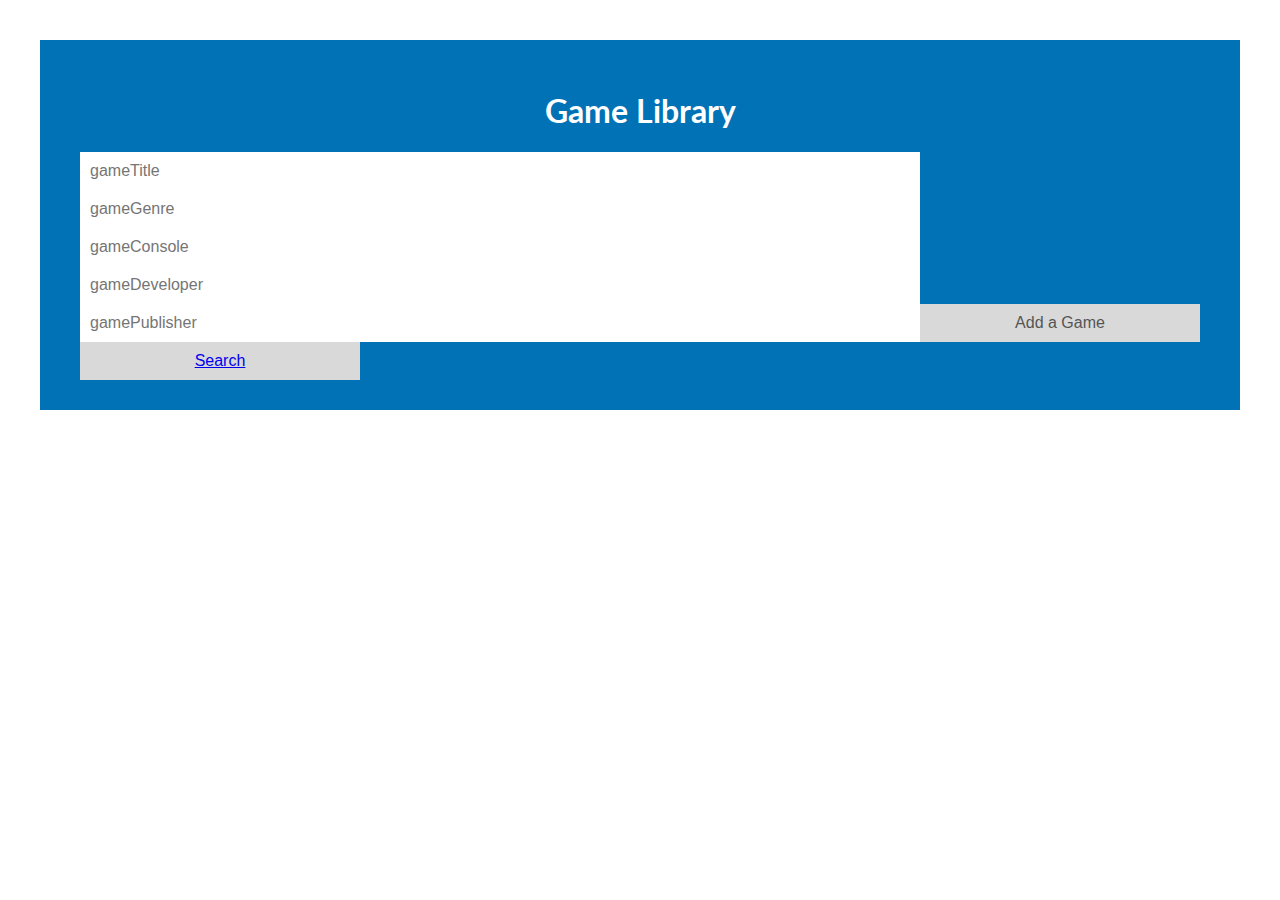
<file: FINALPROJ/wwwroot/index.html>
<!DOCTYPE html>
<html>
<head>
    <meta charset="UTF-8">
    <meta http-equiv="X-UA-Compatible" content="IE=edge">
    <meta name="viewport" content="width=device-width, initial-scale=1.0">
    <title>Game Library App</title>
    <link rel="stylesheet" href="css/site.css" />
</head>
<body>
    <div class="container">
        <div id="myDiv" class="header">
            <h1> Game Library</h1>
            <form>
                <input type="text" id="gameName" placeholder="gameTitle">
                <input type="text" id="gameGenre" placeholder="gameGenre">
                <input type="text" id="gameConsole" placeholder="gameConsole">
                <input type="text" id="gameDevelopers" placeholder="gameDeveloper">
                <input type="text" id="gamePublishers" placeholder="gamePublisher">
                
                <button id="add-button" class="addBtn">Add a Game</button>

            </form>
            <button class="addBtn">
                <a href ="search.html">Search</a>
            </button>
            
            
        </div>
        <div id="gameDiv">

        </div>
        

    </div>
    <script src="js/site.js"></script>
</body>
</html>
</file>
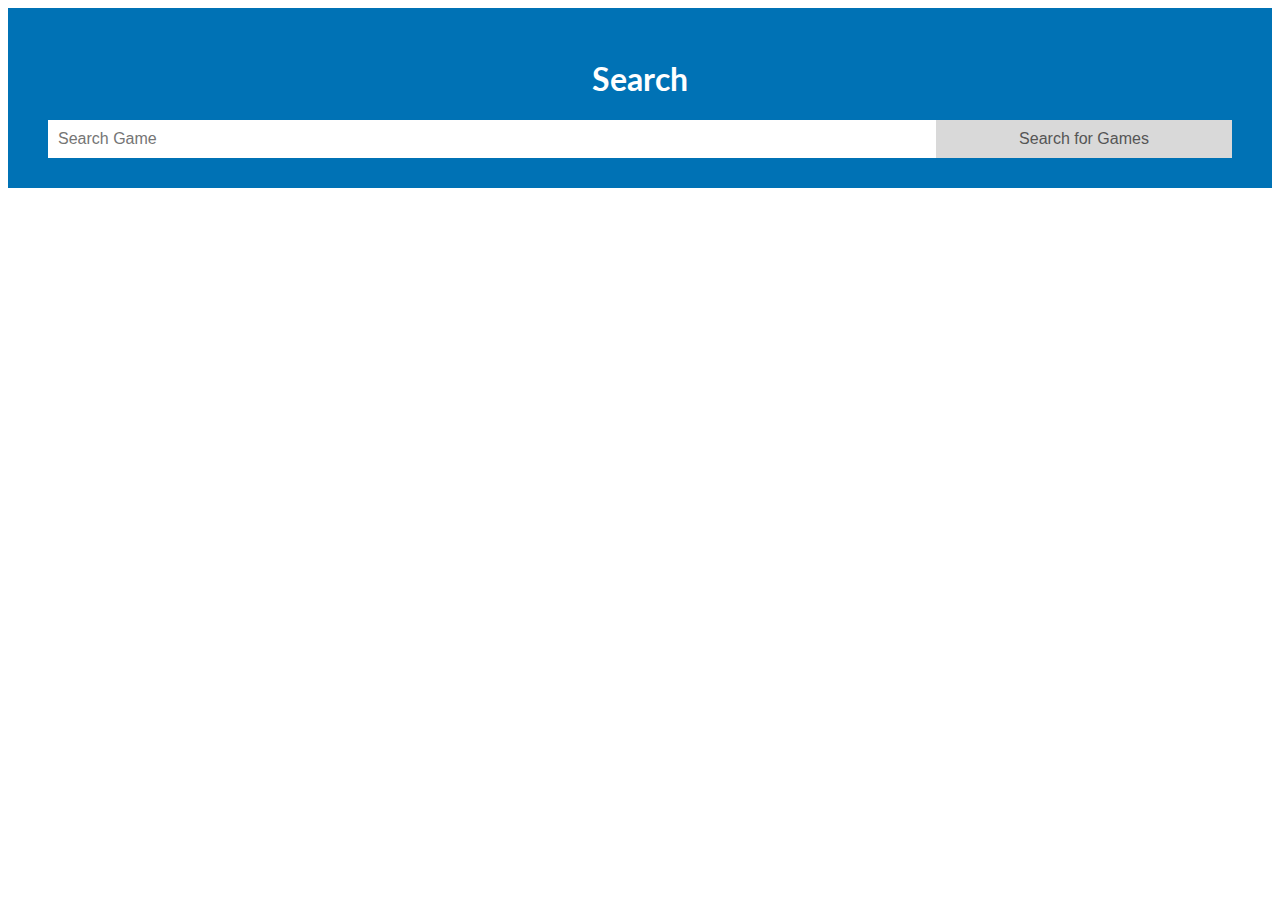
<file: FINALPROJ/wwwroot/search.html>
<!DOCTYPE html>
<html>
<head>
    <meta charset="UTF-8">
    <meta http-equiv="X-UA-Compatible" content="IE=edge">
    <meta name="viewport" content="width=device-width, initial-scale=1.0">
    <title>Game Library App</title>
    <link rel="stylesheet" href="css/site.css" />
</head>
<body>
    <div class="header">
        <h1>Search</h1>
        <input type="text" id="searchGame" placeholder="Search Game">
        <button id="search-button" class="addBtn">Search for Games</button>
    </div>
    
    <div id="searchDiv">

    </div>

    <script src="js/site.js"></script>
</body>
</file>
<file: FINALPROJ/wwwroot/css/site.css>
@import url('https://fonts.googleapis.com/css2?family=Lato&family=Open+Sans&family=Roboto&display=swap');


/* Include the padding and border in an element's total width and height */
* {
    box-sizing: border-box;
  }

  body {
    font-family: 'Lato', sans-serif;
}
  
  .container {
      margin: 40px auto;
      max-width: 1200px;
  }

  ul {
    margin: 0;
    padding: 0;
    list-style: none;
  }
  
  /* Style the list items */
  ul li {
    cursor: pointer;
    position: relative;
    padding: 12px 8px 12px 40px;
    background: #eee;
    font-size: 18px;
    transition: 0.2s;
  
    /* make the list items unselectable */
    -webkit-user-select: none;
    -moz-user-select: none;
    -ms-user-select: none;
    user-select: none;
  }
  
  /* Set all odd list items to a different color (zebra-stripes) */
  ul li:nth-child(odd) {
    background: #f9f9f9;
  }
  
  /* Darker background-color on hover */
  ul li:hover {
    background: #ddd;
  }
  
  /* When clicked on, add a background color and strike out text */
  ul li.checked {
    background: #888;
    color: #fff;
    text-decoration: line-through;
  }
  
  /* Add a "checked" mark when clicked on */
  ul li.checked::before {
    content: '';
    position: absolute;
    border-color: #fff;
    border-style: solid;
    border-width: 0 2px 2px 0;
    top: 10px;
    left: 16px;
    transform: rotate(45deg);
    height: 15px;
    width: 7px;
  }
  
  /* Style the close button */
  .close {
    position: absolute;
    right: 0;
    top: 0;
    padding: 12px 16px 12px 16px; 
  }
  
  .close:hover {
    background-color: #0072B5;
    color: white;
  }
  
  /* Style the header */
  .header {
    background-color: #0072B5;
    padding: 30px 40px;
    color: white;
    text-align: center;
  }
  
  /* Clear floats after the header */
  .header:after {
    content: "";
    display: table;
    clear: both;
  }
  
  /* Style the input */
  input {
    margin: 0;
    border: none;
    border-radius: 0;
    width: 75%;
    padding: 10px;
    float: left;
    font-size: 16px;
  }
  
  /* Style the "Add" button */
  .addBtn {
    padding: 10px;
    width: 25%;
    background: #d9d9d9;
    color: #555;
    float: left;
    text-align: center;
    font-size: 16px;
    cursor: pointer;
    transition: 0.3s;
    border-radius: 0;
    border: none;
  }
  
  .addBtn:hover {
    background-color: #bbb;
  }
  

  .pagination a {
    color: black;
    float: left;
    padding: 8px 16px;
    text-decoration: none;
    transition: background-color .3s;
  }
  
  .pagination a.active {
    background-color: dodgerblue;
    color: white;
  }
  
  .pagination a:hover:not(.active) {background-color: #ddd;}
</file>
